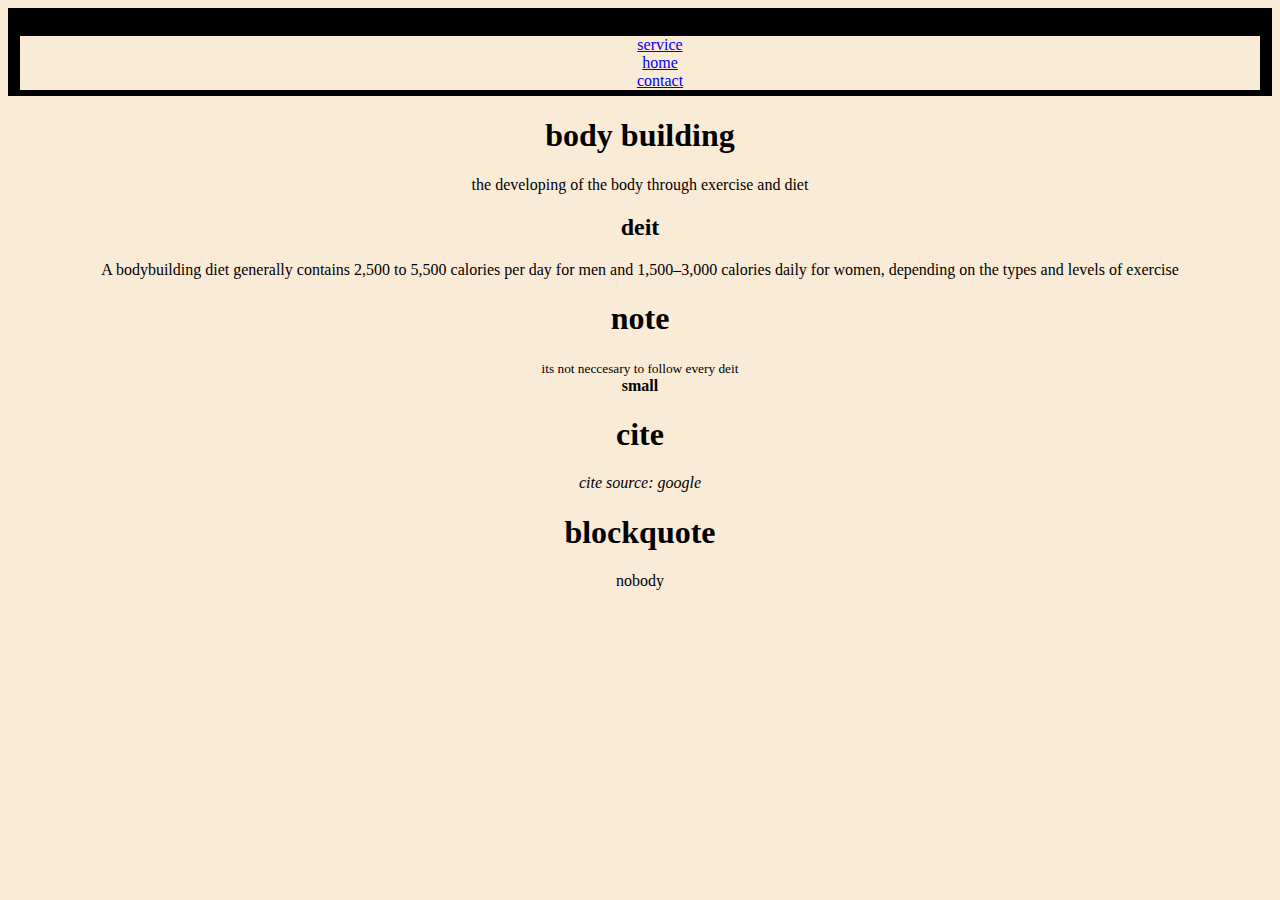
<file: index.html>
<!DOCTYPE html>
<html lang="en">
<head>
  <meta charset="UTF-8">
  <meta name="viewport" content="width=device-width, initial-scale=1.0">
  <link rel="stylesheet" href="style.css">
  <title>Document</title>
</head>
<body>
  <nav>  
  <ul> 
   <li><a href="service.html">service</a></li>
   <li><a href="index.html">home</a></li>
   <li><a href="contact.html">contact</a></li>
  </ul>
</nav>

 <h1>body building</h1>
  <p>the developing of the body through exercise and diet</p>
   <h2>deit</h2>
  </p>A bodybuilding diet generally contains 2,500 to 5,500 calories per day for men
  and 1,500–3,000 calories daily for women, depending on the types and levels of exercise</p>
  <h1>note</h1>
  <small>its not neccesary to follow every deit</small>
 <br> <strong>small</strong> </br>
 <h1>cite</h1>
 <cite>cite source: google</cite>
 <h1>blockquote</h1>
 <blockquote>nobody</blockquote>
 



</body>
</html>
</file>
<file: style.css>
*{background-color: antiquewhite;}
*{text-align: center;}
h1{text-emphasis-color: black;}
nav{background-color: black;
   color: antiquewhite;
   height: 4rem;
   padding: 12px;


}
</file>
